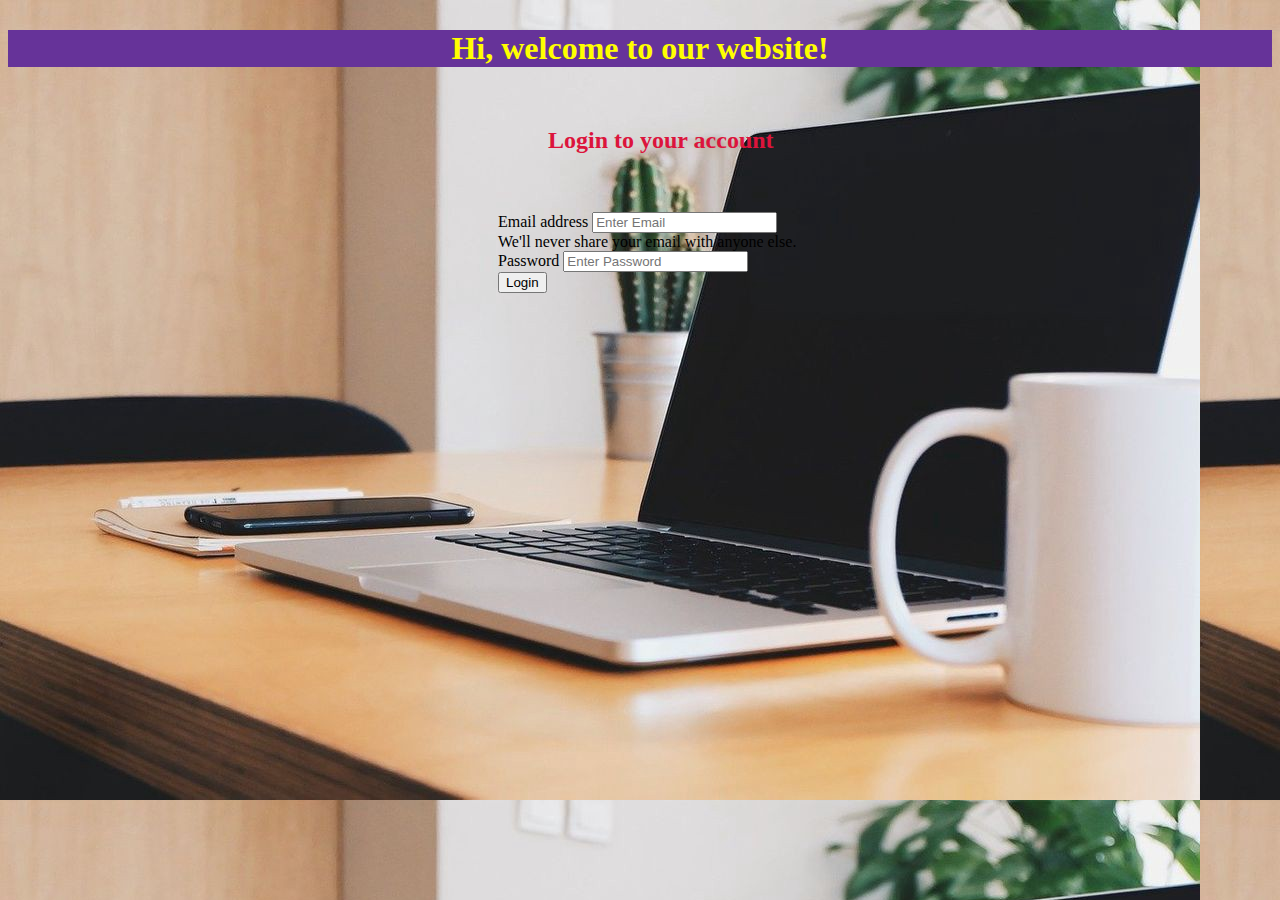
<file: Task2/index.html>
<html>
    <head>
        <link href="https://cdn.jsdelivr.net/npm/bootstrap@5.0.0-beta2/dist/css/bootstrap.min.css" rel="stylesheet" integrity="sha384-BmbxuPwQa2lc/FVzBcNJ7UAyJxM6wuqIj61tLrc4wSX0szH/Ev+nYRRuWlolflfl" crossorigin="anonymous">
        <script src="https://cdn.jsdelivr.net/npm/bootstrap@5.0.0-beta2/dist/js/bootstrap.bundle.min.js" integrity="sha384-b5kHyXgcpbZJO/tY9Ul7kGkf1S0CWuKcCD38l8YkeH8z8QjE0GmW1gYU5S9FOnJ0" crossorigin="anonymous"></script>
        <link rel="stylesheet" href="style.css">
        <script type="text/javascript" src="control.js"></script>
    </head>
    <body >
        <h1>
            <center>Hi, welcome to our website!</center>
        </h1>
        <h2>
            Login to your account
        </h2>
        <form onsubmit=" return validate()" action="success.html">
            <div class="mb-3">
              <label for="exampleInputEmail1" class="form-label">Email address</label>
              <input type="email" class="form-control" id="InputEmail2" aria-describedby="emailHelp" placeholder="Enter Email">
              <div id="emailHelp" class="form-text">We'll never share your email with anyone else.</div>
            </div>
            <div class="mb-3">
              <label for="exampleInputPassword1" class="form-label">Password</label>
              <input type="password" class="form-control" id="InputPassword2" placeholder="Enter Password">
            </div>
           <div class="loginbtn">
            <button type="submit" class="btn btn-outline-primary" >Login</button>
           </div>
          </form>
          
      </body>
</html>
</file>
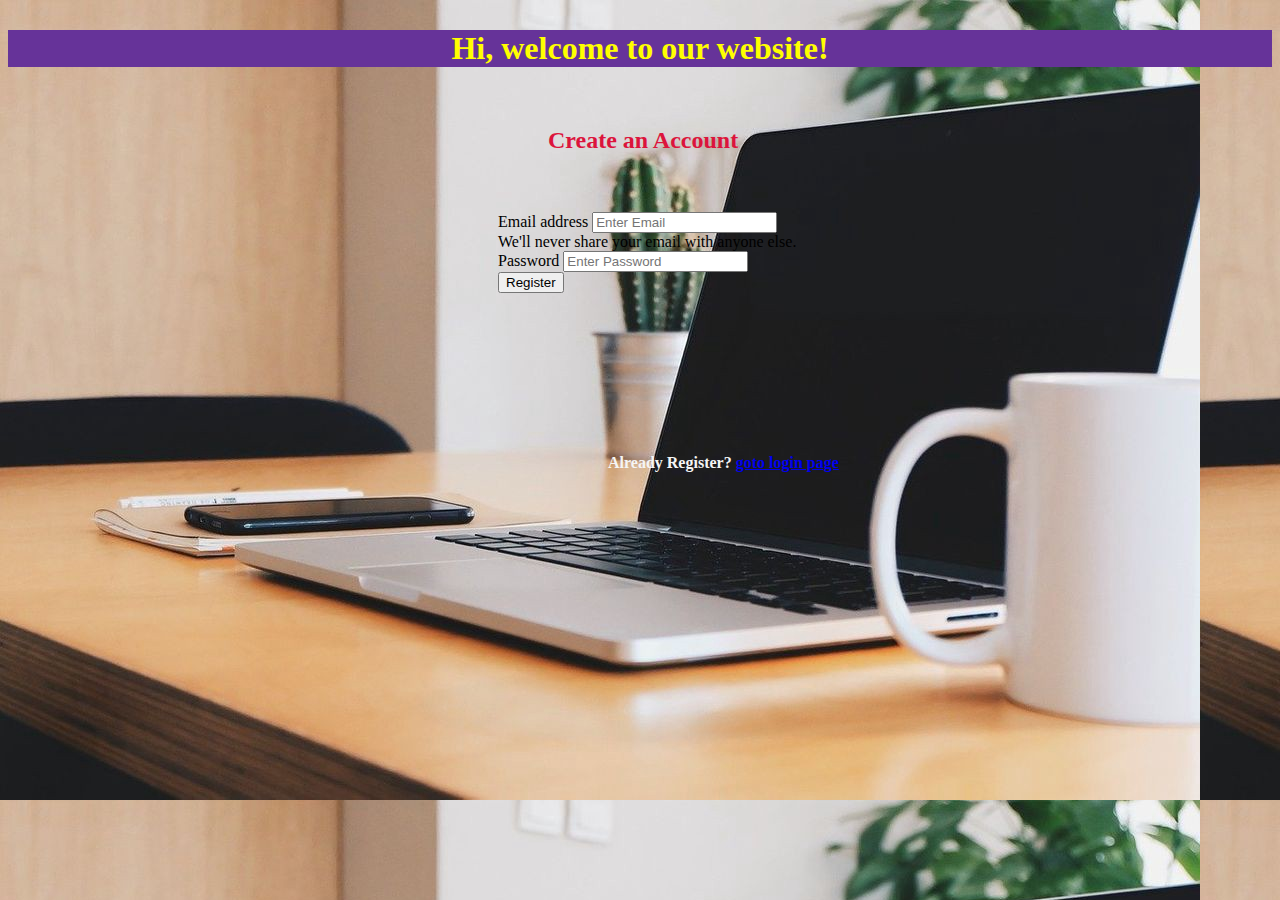
<file: Task2/register.html>
<html>
    <head>
        
    </head>
    <body>
        
    </body>
</html><html>
    <head>
        <link href="https://cdn.jsdelivr.net/npm/bootstrap@5.0.0-beta2/dist/css/bootstrap.min.css" rel="stylesheet" integrity="sha384-BmbxuPwQa2lc/FVzBcNJ7UAyJxM6wuqIj61tLrc4wSX0szH/Ev+nYRRuWlolflfl" crossorigin="anonymous">
        <script src="https://cdn.jsdelivr.net/npm/bootstrap@5.0.0-beta2/dist/js/bootstrap.bundle.min.js" integrity="sha384-b5kHyXgcpbZJO/tY9Ul7kGkf1S0CWuKcCD38l8YkeH8z8QjE0GmW1gYU5S9FOnJ0" crossorigin="anonymous"></script>
        <link rel="stylesheet" href="style.css">
    </head>
    <body class="regbody" imgsrc="gpp.jpg">
        <h1>
            <center>Hi, welcome to our website!</center>
        </h1>
        <h2>
            Create an Account
        </h2>
        <form>
            <div class="mb-3">
              <label for="exampleInputEmail1" class="form-label">Email address</label>
              <input type="email" class="form-control" id="InputEmail1" aria-describedby="emailHelp" placeholder="Enter Email">
              <div id="emailHelp" class="form-text">We'll never share your email with anyone else.</div>
            </div>
            <div class="mb-3">
              <label for="exampleInputPassword1" class="form-label">Password</label>
              <input type="password" class="form-control" id="InputPassword1" placeholder="Enter Password">
            </div>
           <div class="loginbtn">
            <button type="submit" class="btn btn-outline-primary">Register</button>
           </div>
          </form>
          <div>
              <h4 class="regref">Already Register? <a href="index.html">goto login page</a> </h4>
          </div>
      </body>
</html>
</file>
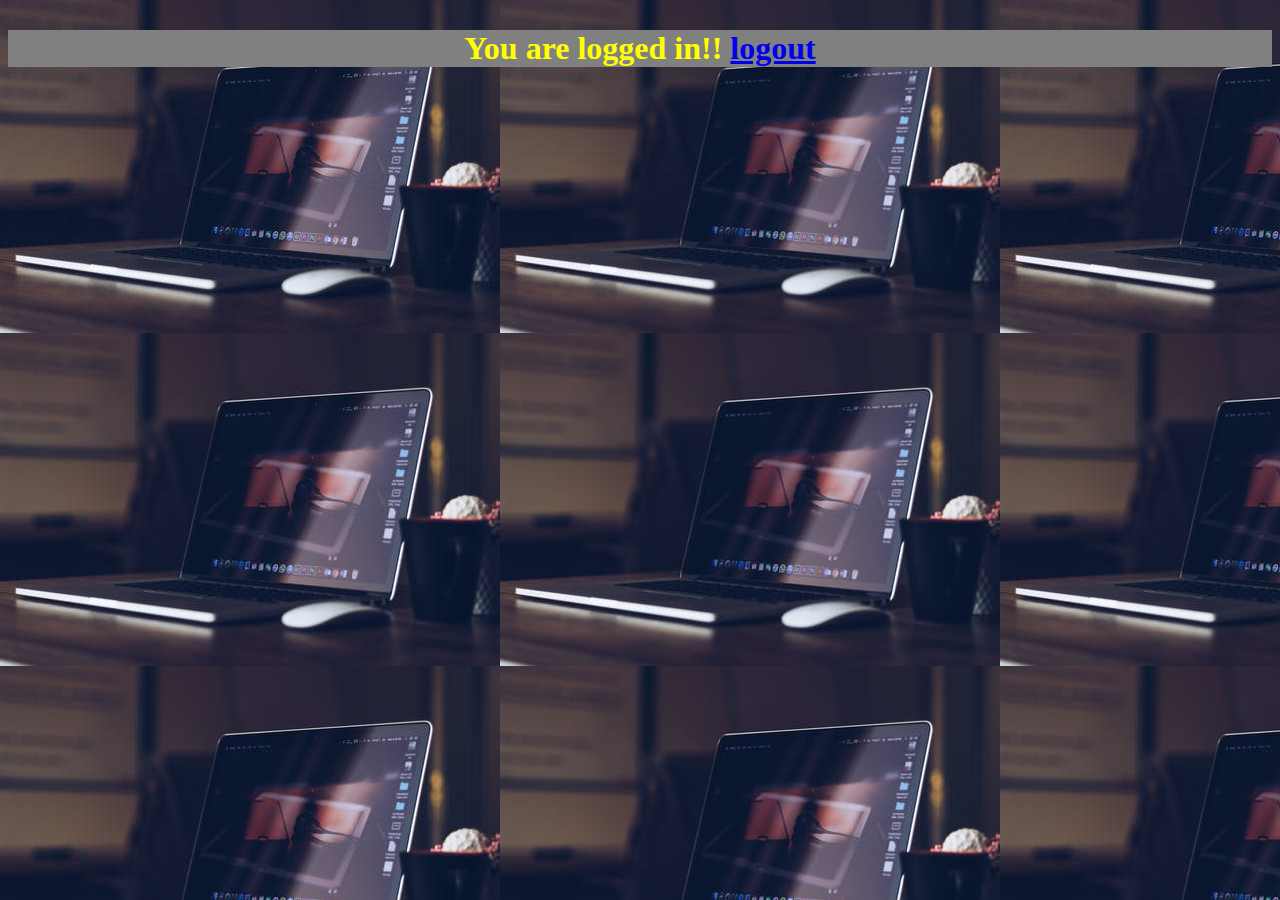
<file: Task2/success.html>
<html>
    <head>
        <link rel="stylesheet" href="style2.css">
    </head>
    <body>
        <h1>
           <center>You are logged in!! <a href="index.html">logout</a></center> 
        </h1>
        
    </body>
</html>
</file>
<file: Task2/style.css>
body{
    background-image: url(im1.jpg);
}

form{
    position:absolute;
    margin-top: 10mm;
    background: transparent;
    
    border: red;
    width: 400px;
    margin-left: 490;
    animation-duration: 3;
    
}


h1{
    background-color: rebeccapurple;
    color:yellow;
    margin-top: 30px;
}

h2{
    background:transparent;
    color:crimson;
    margin-top: 60px;
    margin-left: 540px;
    border: red;
}

.regref{
    color:whitesmoke    ;
    background:transparent;
    margin-top: 300px;
    margin-left:600px ;
}
</file>
<file: Task2/style2.css>
body{
    background-image: url(gpp.jpg);
}

form{
    position:absolute;
    margin-top: 10mm;
    background: transparent;
    
    border: red;
    width: 400px;
    margin-left: 490;
    animation-duration: 3;
    
}


h1{
    background-color: gray;
    color:yellow;
    margin-top: 30px;
}

h2{
    background:transparent;
    color:crimson;
    margin-top: 60px;
    margin-left: 540px;
    border: red;
}
h4{
    color: red;
    margin: 200px;
    margin-left: 600px;
}

.regref{
    color:whitesmoke    ;
    background:transparent;
    margin-top: 300px;
    margin-left:600px ;
}
</file>
